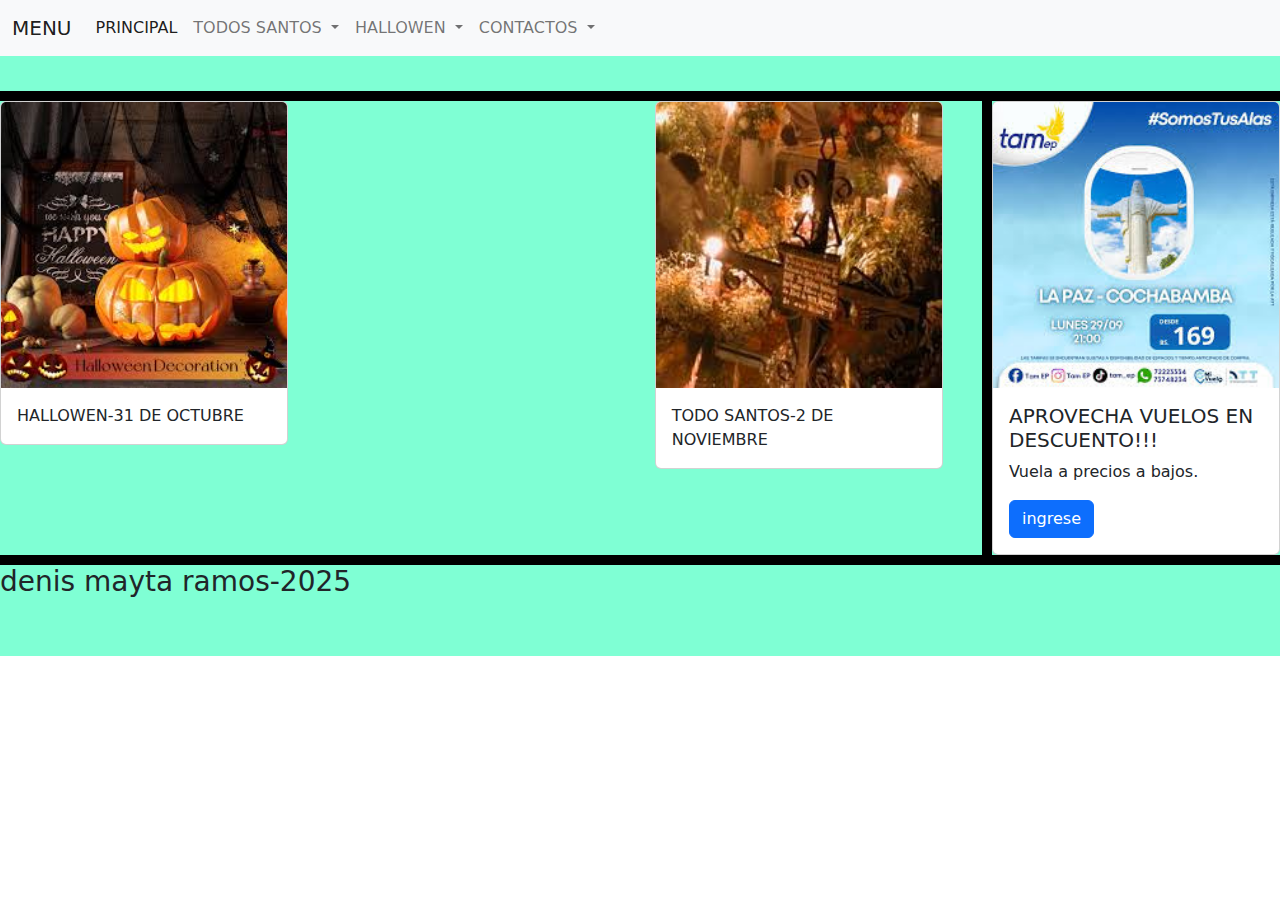
<file: index.html>
<!DOCTYPE html>
<html lang="en">
<head>
    <meta charset="UTF-8">
    <meta name="viewport" content="width=device-width, initial-scale=1.0">
    <title>TAREA</title>
    <link rel="stylesheet" href="Estilo/estructura.css">
    <link rel="stylesheet" href="css/bootstrap.min.css">
</head>
<body>
    <div class="padre" class="container-fluid">
        <div class="menu" class="container-fluid">
             
            <nav class="navbar navbar-expand-lg bg-light">
                <div class="container-fluid">
                    <a class="navbar-brand" href="#">MENU</a>
                        <button class="navbar-toggler" type="button" data-bs-toggle="collapse" data-bs-target="#navbarNavDropdown" aria-controls="navbarNavDropdown" aria-expanded="false" aria-label="Toggle navigation">
                            <span class="navbar-toggler-icon"></span>
                        </button>
                        <div class="collapse navbar-collapse" id="navbarNavDropdown">
                            <ul class="navbar-nav">
                                <li class="nav-item">
                                    <a class="nav-link active" aria-current="page" href="index.html">PRINCIPAL</a>
                                </li>
           <li class="nav-item dropdown">
          <a class="nav-link dropdown-toggle" href="#" role="button" data-bs-toggle="dropdown" aria-expanded="false">
            TODOS SANTOS
          </a>
          <ul class="dropdown-menu">
            <li><a class="dropdown-item" href="pags/todos1.html">HISTORIA DE TODO SANTOS</a></li>
            <li><a class="dropdown-item" href="pags/costumbres.html">COSTUMBRE DE TODO SANTOS</a></li>
            <li><a class="dropdown-item" href="pags/gastronomia.html">GASTRONOMIA DE TODO SANTOS</a></li>
          </ul>
        </li>
           <li class="nav-item dropdown">
          <a class="nav-link dropdown-toggle" href="#" role="button" data-bs-toggle="dropdown" aria-expanded="false">
            HALLOWEN
          </a>
          <ul class="dropdown-menu">
            <li><a class="dropdown-item" href="pags/histhal.html">HISTORIA DE HALLOWEN</a></li>
            <li><a class="dropdown-item" href="pags/costumhall.html">COSTUMBRE DE HALLOWEN</a></li>
            <li><a class="dropdown-item" href="pags/gasthall.html">GASTRONOMIA DE HALLOWEN</a></li>
          </ul>
        </li>
        <li class="nav-item dropdown">
          <a class="nav-link dropdown-toggle" href="#" role="button" data-bs-toggle="dropdown" aria-expanded="false">
            CONTACTOS
          </a>
          <ul class="dropdown-menu">
            <li><a class="dropdown-item" href="pags/numero.html">NUMERO DE TELEFONO</a></li>
            <li><a class="dropdown-item" href="pags/redes.html">REDES SOCIALES</a></li>
          </ul>
        </li>
        
      </ul>
    </div>
  </div>
</nav>

        </div>
        <div class="contenido" class="container-fluid">
            <div class="contenido-derecho">
          <div class="card" style="width: 18rem;">
            <img src="img/hallowen1.jpeg" class="card-img-top" alt="...">
                <div class="card-body">
                    <p class="card-text">HALLOWEN-31 DE OCTUBRE</p>
                </div>
            </div>
            </div>
        <div class="contenido-izquierdo">
            <div class="card" style="width: 18rem;">
                <img src="img/santo1.jpeg" class="card-img-top" alt="...">
                    <div class="card-body">
                        <p class="card-text" >TODO SANTOS-2 DE NOVIEMBRE </p>
                    </div>
            </div>
        </div>
        </div>
            <div class="ads" class="container-fluid">
                <div class="card" style="width: 18rem;">
                    <img src="img/publi.jpeg" class="card-img-top" alt="...">
                    <div class="card-body">
                        <h5 class="card-title">APROVECHA VUELOS EN DESCUENTO!!!</h5>
                        <p class="card-text">Vuela a precios a bajos.</p>
                        <a href="https://www.tamep.bo/" class="btn btn-primary">ingrese</a>
                    </div>
                </div>
            </div>
        <div class="pie" class="container-fluid">
            <h3>denis mayta ramos-2025</h3>
        </div>
    </div>

    <script src="js/bootstrap.bundle.min.js"></script>
    
</body>
</html>
</file>
<file: Estilo/estructura.css>
.padre{
    background-color: black;
    display: grid;
    grid-gap: 10px;
    grid-template-columns: 7fr 2fr;
    grid-template-rows: 1fr 5fr 1fr;
}
.padre .menu{
    background-color: aquamarine;
    grid-column:1/3 ;
    grid-row: 1/2;
}
.padre .contenido{
    background-color: aquamarine;
    grid-column: 1/2;
    grid-row: 2/3;
    display: flex;
}
.contenido-derecho{
    flex: 2;
}
.contenido-izquierdo{
    flex: 1;
}
.padre .ads{
    background-color: aquamarine;
    grid-column: 2/3;
    grid-row:2/3 ;
}
.padre .pie{
    background-color: aquamarine;
    grid-column:1/3 ;
    grid-row: 3/4;
}
</file>
